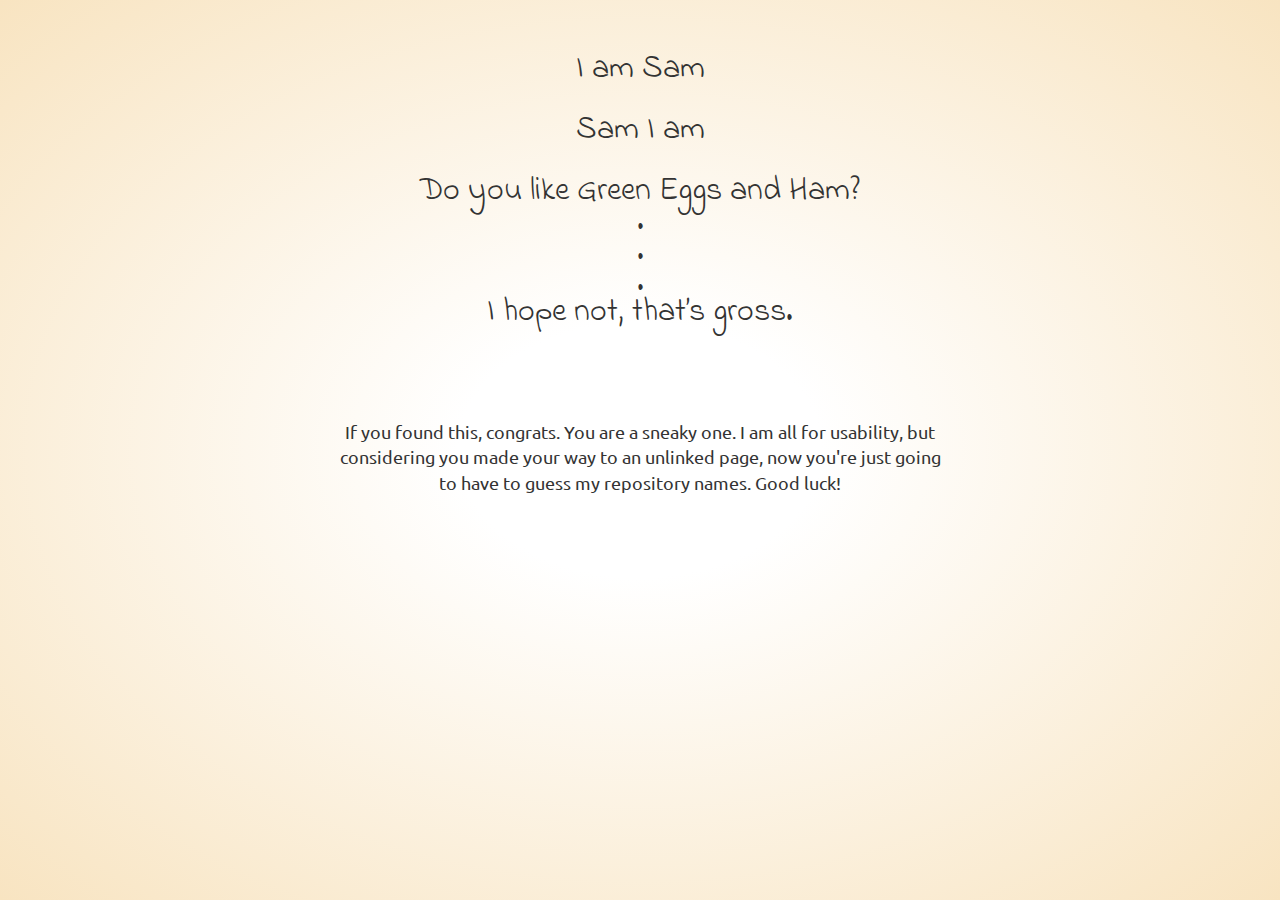
<file: index.html>
<!DOCTYPE html>
<html lang="en">
	<head>
		<meta charset="utf-8">
		<meta http-equiv="X-UA-Compatible" content="IE=edge">
		<meta name="viewport" content="width=device-width, initial-scale=1">
		<meta name="description" content="">
		<meta name="author" content="">

		<title>Sam I am</title>
		<link rel="shortcut icon" href="favicon.ico" type="image/x-icon" />
		<!-- Bootstrap Core CSS -->
		<link href="css/bootstrap.min.css" rel="stylesheet">

		<!-- Custom CSS -->
		<link href="css/main.css" rel="stylesheet">

		<!-- Custom Fonts -->
		<link href="font-awesome/css/font-awesome.min.css" rel="stylesheet" type="text/css">
		<link href='http://fonts.googleapis.com/css?family=Indie+Flower' rel='stylesheet' type='text/css'>
		<link href='http://fonts.googleapis.com/css?family=Ubuntu:500' rel='stylesheet' type='text/css'>
		<!-- HTML5 Shim and Respond.js IE8 support of HTML5 elements and media queries -->
		<!-- WARNING: Respond.js doesn't work if you view the page via file:// -->
		<!--[if lt IE 9]>
		<script src="https://oss.maxcdn.com/libs/html5shiv/3.7.0/html5shiv.js"></script>
		<script src="https://oss.maxcdn.com/libs/respond.js/1.4.2/respond.min.js"></script>
		<![endif]-->

	</head>

	<body id="landing-page">

	<div class="container-fluid">
		<div class="row">
			<div class="col-md-6 col-md-offset-3">
				<h1 class="text-center" id="landing-head">I am Sam<br><br>
					Sam I am<br><br>
					Do you like Green Eggs and Ham?<br>
					<div class="ddd">.<br>
					.<br>
					.<br></div>
					I hope not, that’s gross.
				</h1>
				<br>
				<br>
				<p class="text-center" id="landing-text">If you found this, congrats. You are a sneaky one. I am all for usability, but considering you made your way to an unlinked page, now you're just going to have to guess my repository names.  Good luck!</p>
			</div>
		</div>
	</div>
	</body>
</html>
</file>
<file: css/main.css>
/*----------------------------------------------------------------------------- 
=MAIN STYLES  


color scheme: http://www.colourlovers.com/palette/806955/[slow_motion] ;
-----------------------------------------------------------------------------*/
body{
	padding-top: 70px;
	position: relative;
	font-family: 'Ubuntu', sans-serif;
}
h1{
	font-size: 40px;
	margin-bottom: 20px;
	font-family: 'Indie Flower', cursive;
}
h3{	
	font-size: 30px;
	font-family: 'Indie Flower', cursive;
}
h4{
	margin-top:-20px;
	font-size: 20px;
	font-family: 'Indie Flower', cursive;
}
h5{
	margin-top:-2px;
	font-size: 16px;
	font-family: 'Indie Flower', cursive;
}

.social:hover{
	background: rgb(247,129,60);
	transition-property: background, color;
	transition-duration:.3s;
	transition-timing-function:ease-in;
}
.social:hover .fa{
	color:white;
	transition-property: color;
	transition-duration:.3s;
	transition-timing-function:ease-in;
}

#footer-text{
	font-size: 20px;
}
#footer{
	border:none;

}
.footer{
	background-color: #F8E4C1;
	text-decoration: none;
	color: #777;
}
.footer a{
	color:#777;
}

#side-nav{
	padding: 10px 0 0 20px;
}
#side-nav li a{
	color: rgb(247,129,60);
	font-size: 22px;
	font-weight: 700;
	font-family: 'Indie Flower', cursive;
}


#side-nav .active a{
	color:rgb(46,13,35);
	border-style: solid;
	border-color:rgb(46,13,35) !important;
	border-width: 0 0 0 2px !important;
	padding-left: 30px;
}

#main-nav{
	border:none;
}
.navbar-default .navbar-nav>li>a:hover {
	color:white;
	background: rgb(247,129,60);
	border-style:solid;
	border-color:rgb(46,13,35) !important;
	border-width: 0 0 2px 0 !important;
	transition-property: background, border, color;
	transition-duration:.3s;
	transition-timing-function:ease-in;
}




.img-rounded{
	margin-top:20px;
	margin-bottom:20px;
}
.navbar-default{
	background: rgb(255,237,191);
}
.navbar-default .navbar-nav>#current>a{
	background: rgb(247,128,60);
	color:white;
	border-style:solid;
	border-color:rgb(46,13,35);
	border-width: 0 0 2px 0;
}
.link{
	font-size: 50px;
	margin: -45px 0 0 0;
	padding:0 0 0 0;
	visibility: hidden;

}
.link2{
	font-size: 50px;
	margin: -45px 0 -15px 0;
	padding:0 0 0 0;
	visibility: hidden;
}
.roles{
	background: rgb(248,228,193);
	padding:10px 40px 15px 40px;
	color:rgb(46,13,35);
	width:400px;
	border-radius: 15px;
	margin:0 auto 0 auto;
}
#small-projects{
	margin-bottom: 5px;
}
.roles li{
	font-size: 16px
}

.img-list{
	margin:70px auto 60px auto;
	font-size: 16px;
	
}
.whitespace{
	background: none;
	height: 50px;
}
#marimba-main-img{
	display: block;
	margin: 0 auto 15px auto;
}
.item img{
	margin:0 auto 0 auto;
}

#carousel{
}
.carousel-caption{
	background: rgba(0,0,0,.5);
	width:100%;
	position:absolute;
	left:0;
      padding-left: 100px;
      padding-right: 100px;
}
.carousel-text{
  position:absolute;
  left:100;
  bottom: 100;
  width: 200;
}

.song p{
	margin:15px 0 5px 0;
}











/* Sweep To Right */
.hvr-sweep-to-right {
  display: inline-block;
  vertical-align: middle;
  -webkit-transform: translateZ(0);
  transform: translateZ(0);
  box-shadow: 0 0 1px rgba(0, 0, 0, 0);
  -webkit-backface-visibility: hidden;
  backface-visibility: hidden;
  -moz-osx-font-smoothing: grayscale;
  position: relative;
  -webkit-transition-property: color;
  transition-property: color;
  -webkit-transition-duration: 0.3s;
  transition-duration: 0.3s;
}
.hvr-sweep-to-right:before {
  content: "";
  position: absolute;
  z-index: -1;
  top: 0;
  left: 0;
  right: 0;
  bottom: 0;
  background: rgb(46,13,35);
  -webkit-transform: scaleX(0);
  transform: scaleX(0);
  -webkit-transform-origin: 0 50%;
  transform-origin: 0 50%;
  -webkit-transition-property: transform;
  transition-property: transform;
  -webkit-transition-duration: 0.3s;
  transition-duration: 0.3s;
  -webkit-transition-timing-function: ease-out;
  transition-timing-function: ease-out;
}
.hvr-sweep-to-right:hover, .hvr-sweep-to-right:focus, .hvr-sweep-to-right:active {
  color: white !important;
}
.hvr-sweep-to-right:hover:before, .hvr-sweep-to-right:focus:before, .hvr-sweep-to-right:active:before {
  -webkit-transform: scaleX(1);
  transform: scaleX(1);
}

/* Float Shadow */
.hvr-float-shadow {
  display: inline-block;
  vertical-align: middle;
  -webkit-transform: translateZ(0);
  transform: translateZ(0);
  box-shadow: 0 0 1px rgba(0, 0, 0, 0);
  -webkit-backface-visibility: hidden;
  backface-visibility: hidden;
  -moz-osx-font-smoothing: grayscale;
  position: relative;
  -webkit-transition-duration: 0.3s;
  transition-duration: 0.3s;
  -webkit-transition-property: transform;
  transition-property: transform;
}
.hvr-float-shadow:before {
  pointer-events: none;
  position: absolute;
  z-index: -1;
  content: '';
  top: 100%;
  left: 5%;
  height: 10px;
  width: 90%;
  opacity: 0;
  background: -webkit-radial-gradient(center, ellipse, rgba(46,13,35, 0.35) 0%, rgba(46,13,35, 0) 80%);
  background: radial-gradient(ellipse at center, rgba(46,13,35, 0.35) 0%, rgba(46,13,35, 0) 80%);
  /* W3C */
  -webkit-transition-duration: 0.3s;
  transition-duration: 0.3s;
  -webkit-transition-property: transform, opacity;
  transition-property: transform, opacity;
}
.hvr-float-shadow:hover, .hvr-float-shadow:focus, .hvr-float-shadow:active {
  -webkit-transform: translateY(-5px);
  transform: translateY(-5px);
  color: rgb(89,0,59);
  /* move the element up by 5px */
}
.hvr-float-shadow:hover:before, .hvr-float-shadow:focus:before, .hvr-float-shadow:active:before {
  opacity: 1;
  -webkit-transform: translateY(5px);
  transform: translateY(5px);
  /* move the element down by 5px (it will stay in place because it's attached to the element that also moves up 5px) */
}
/*----------------------------------------------------------------------------- 
=Landing Page Styles  

-----------------------------------------------------------------------------*/

#landing-page{
	background-color:#2E0D23;
/*	background-image: radial-gradient(#2E0D23 5%, black);
	color:white;  -------*/
	background-image: radial-gradient(white 20%, #F8E4C1); */
	color:#2E0D23;
    	height: 100%;
    	margin: 0;
    	background-repeat: no-repeat;
    	background-attachment: fixed;
    	/*font-family: 'Nunito', sans-serif;*/
    	font-family: 'Ubuntu', sans-serif;
    	/*font-family: 'Merriweather Sans', sans-serif;*/

}
#landing-head{
	font-size: 32px;
	margin-top:-15px;
	line-height: 95%;

}
#landing-text{
	font-size: 18px;
	margin: 30px auto;
}

#landing-footer{
	background: none;
	border:none;
}

.button {
    display: inline-block;
    padding: 5px;
    background-image: linear-gradient(to top,#F54828,#F7803C);
    text-decoration: none !important;
    color: white;
    font-family: 'Indie Flower', cursive;
    font-size: 32px;
}
i{
	margin:0 auto;
}
.ddd{

}
</file>
